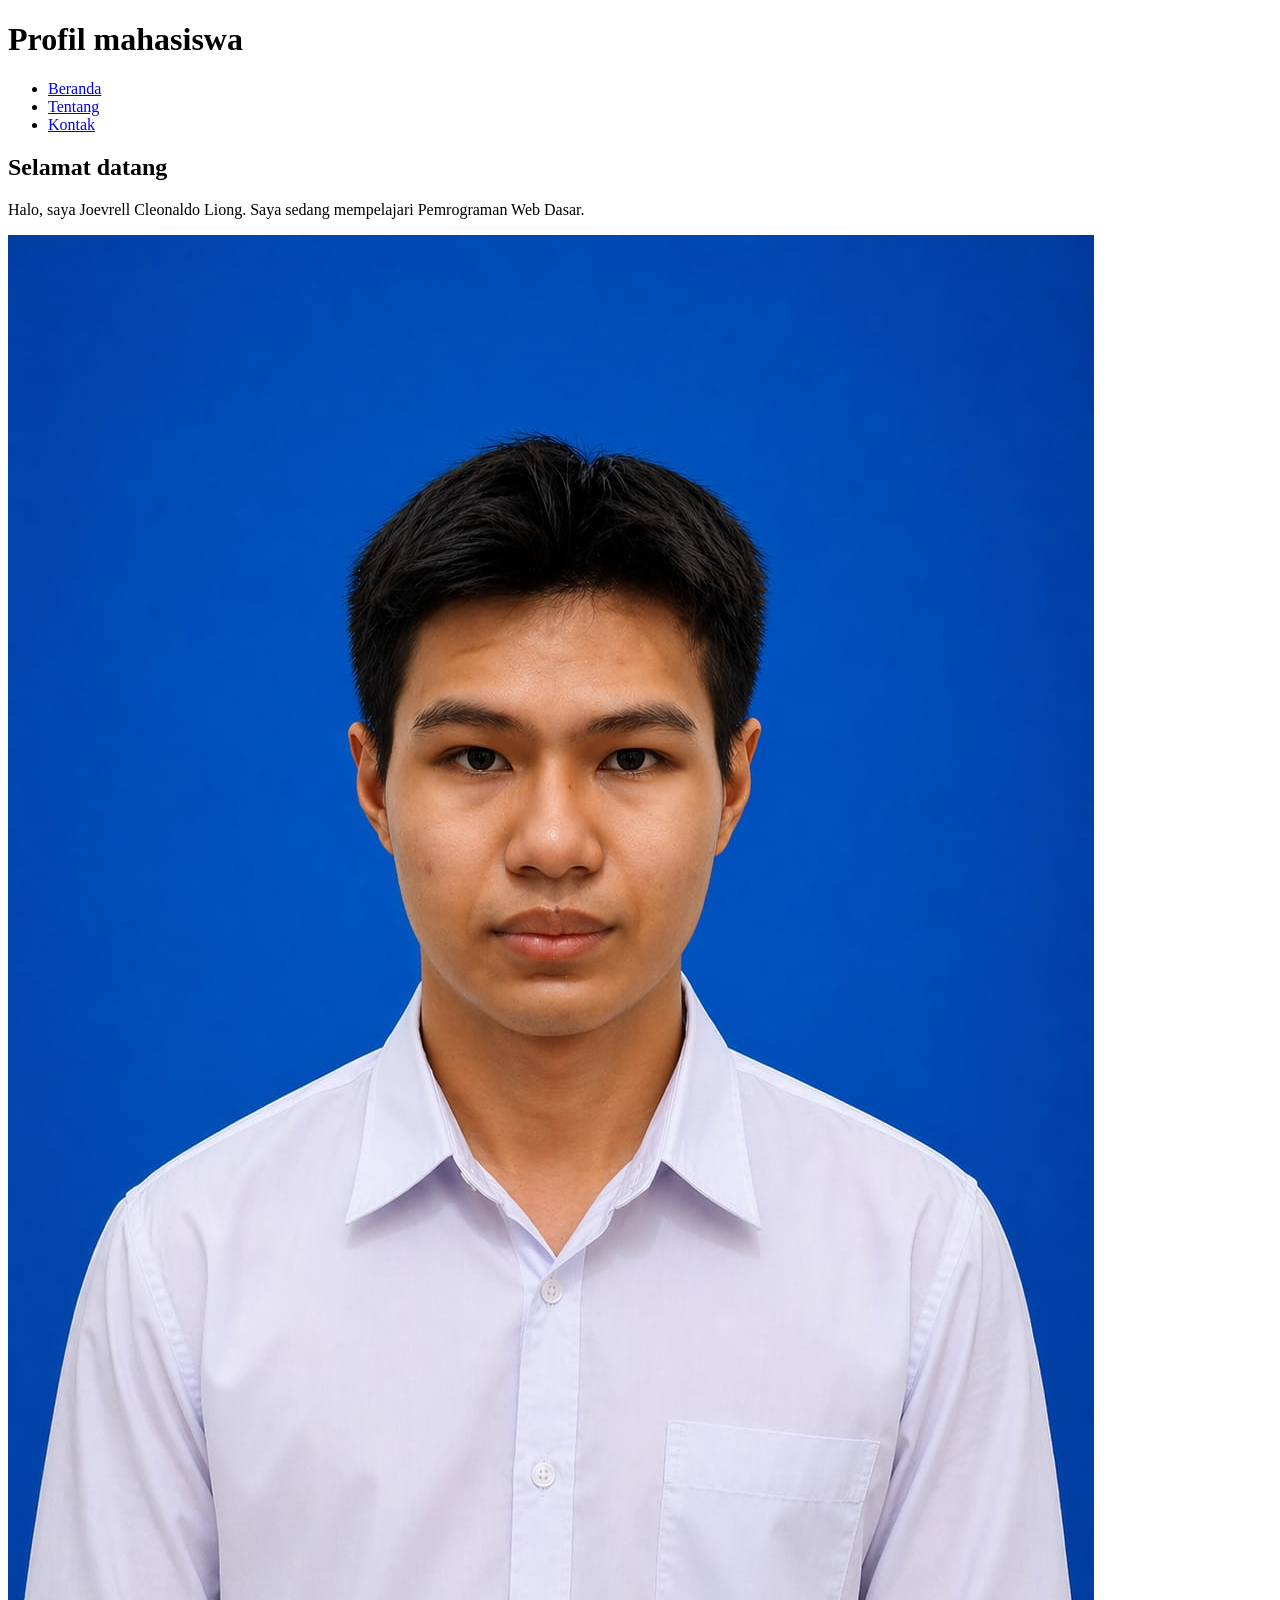
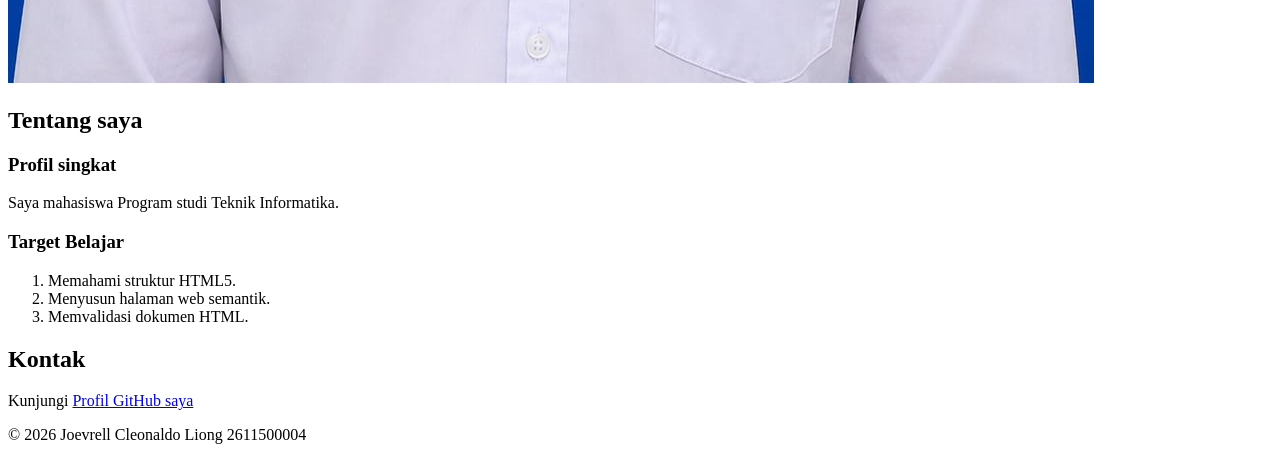
<file: pertemuan-02/index.html>
<!DOCTYPE html>
<html lang="id">
<head>
    <meta charset="UTF-8">
    <meta name="viewport" content="width=device-width, initial-scale=1.0">
    <title>Profil mahasiswa</title>
</head>
<body>
    <header>
        <h1>Profil mahasiswa</h1>
        <nav>
            <ul>
                <li><a href="#home">Beranda</a></li>
                <li><a href="#about">Tentang</a></li>
                <li><a href="#contact">Kontak</a></li>
            </ul>
        </nav>
    </header>
    <main>
        <section id="home">
            <h2>Selamat datang</h2>
            <p>Halo, saya Joevrell Cleonaldo Liong. Saya sedang mempelajari Pemrograman Web Dasar.</p>
            <img src="img/Foto-profil.jpg" alt="Foto profil Joevrell Cleonaldo Liong">
            </section>

        <section id="about">
            <h2>Tentang saya</h2>
            <article>
            <h3>Profil singkat</h3>
              <p>Saya mahasiswa Program studi Teknik Informatika.</p>

            <h3>Target Belajar</h3>
              <ol>
                <li>Memahami struktur HTML5.</li>
                <li>Menyusun halaman web semantik.</li>
                <li>Memvalidasi dokumen HTML.</li>
              </ol>
            </article>
        </section>

        <section id="contact">
            <h2>Kontak</h2>
            <p>Kunjungi <a href="https://github.com/ikan565">Profil GitHub saya</a></p>
        </section>
    </main>

    <footer>
        <p>&copy; 2026 Joevrell Cleonaldo Liong 2611500004 </p>
    </footer>
</body>
</html>
</file>
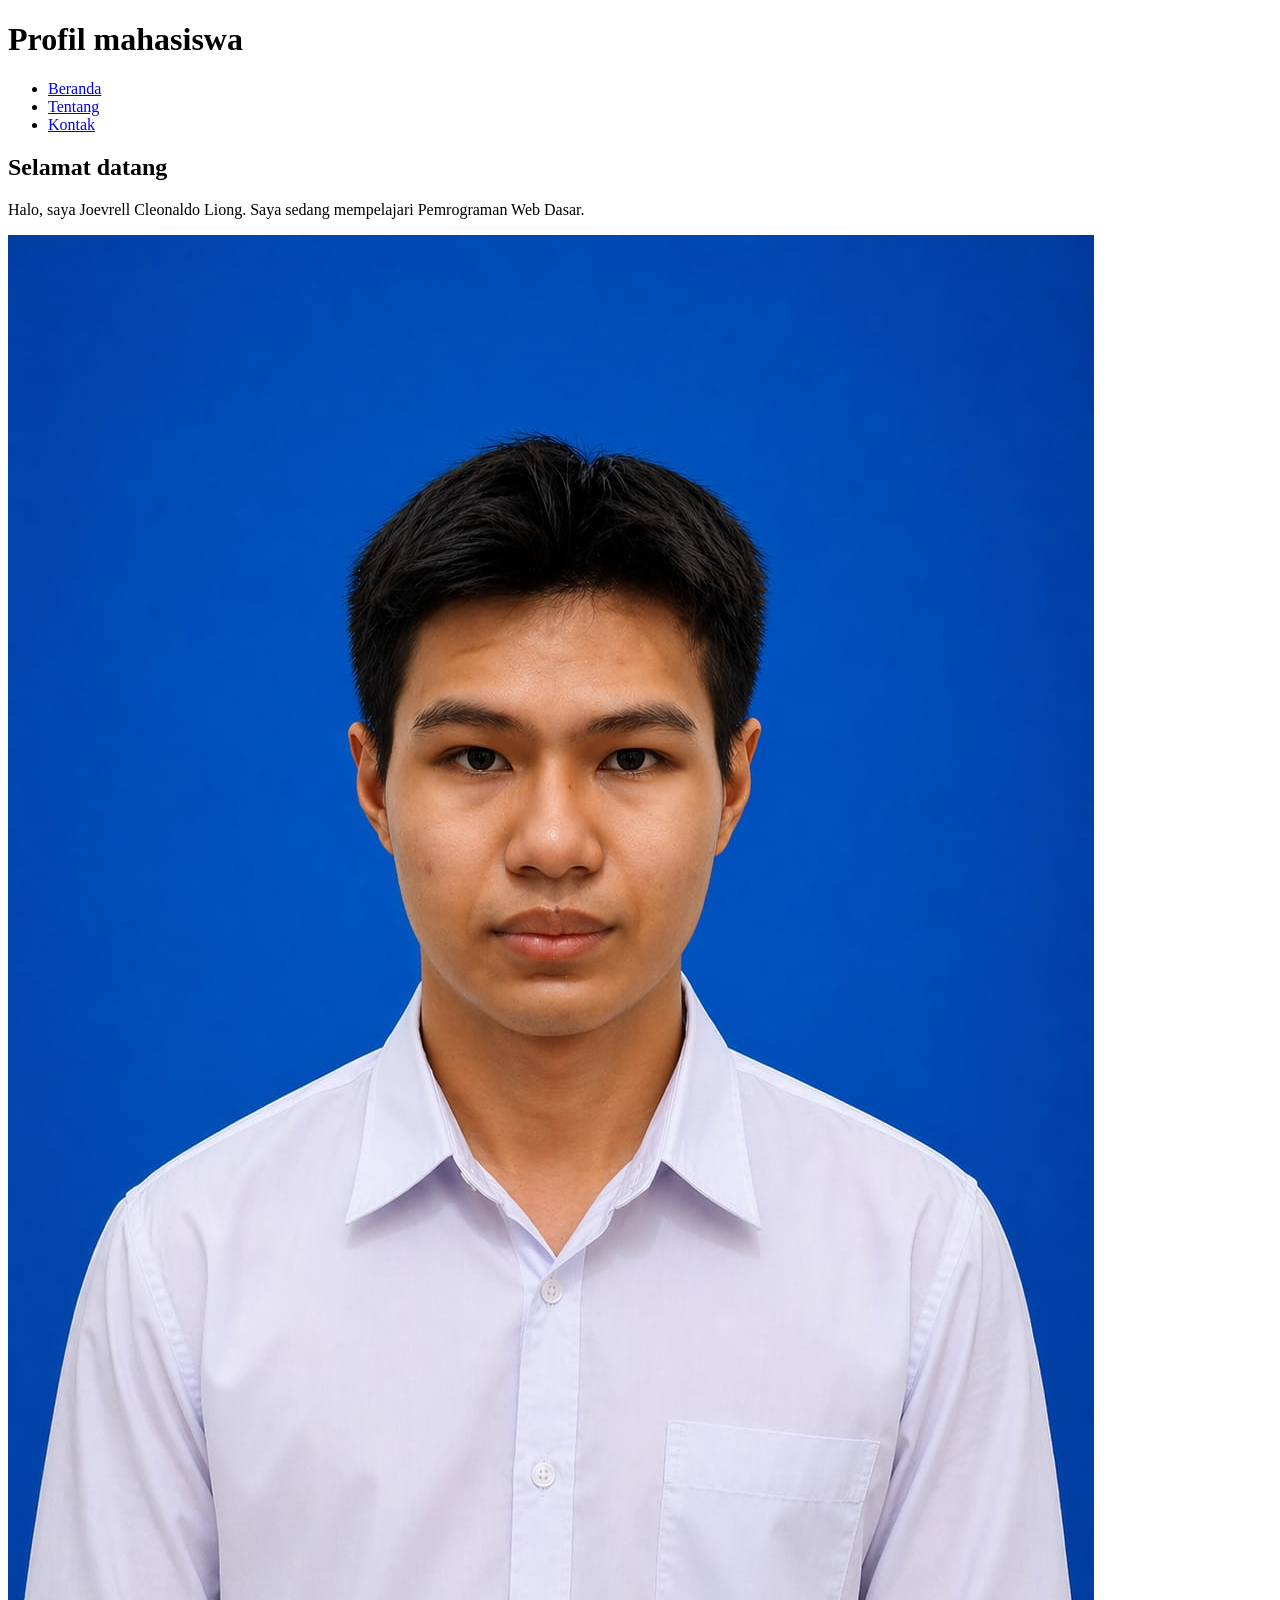
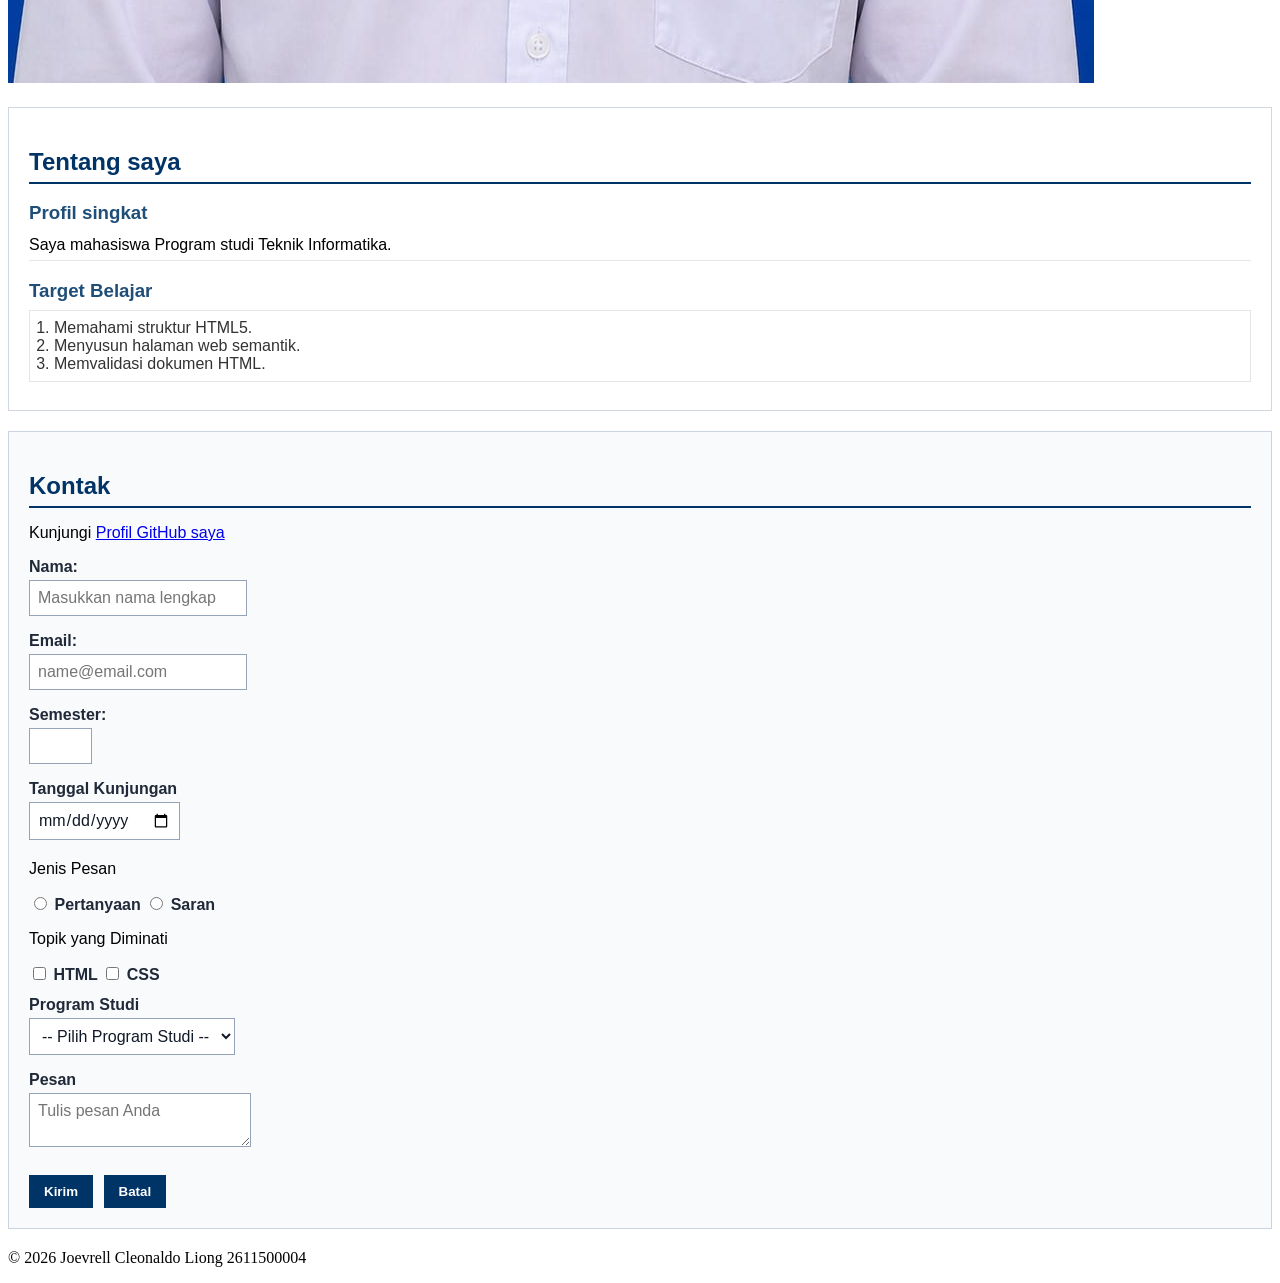
<file: pertemuan-03/index.html>
<!DOCTYPE html>
<html lang="id">
<head>
    <meta charset="UTF-8">
    <meta name="viewport" content="width=device-width, initial-scale=1.0">
    <title>Profil mahasiswa</title>
    <style>
        #about {
            background-color: #ffffff;
            border: 1px solid #d0d7de;
            padding: 20px;
            margin: 20px 0;
            font-family: Arial, sans-serif;
        }

        #about h2 {
            color: #003366;
            border-bottom: 2px solid #003366;
            padding-bottom: 6px;
            margin-bottom: 16px;
        }

        #about h3 {
            color: #1f4e78;
            margin-bottom: 6px;
        }

        #about p {
            margin: 6px 0;
            padding: 6px 0;
            border-bottom: 1px solid #e6e6e6;
        }

        #about ol {
            color: #333333;
            margin: 8px 0;
            padding: 8px 24px;
            border: 1px solid #e6e6e6;
        }

        #contact {
            background-color: #f8fafc;
            border: 1px solid #cbd5e1;
            padding: 20px;
            margin: 20px 0;
            font-family: Arial, sans-serif;
        }

        #contact h2 {
            color: #003366;
            border-bottom: 2px solid #003366;
            padding-bottom: 6px;
            margin-bottom: 16px;
        }

        .form-group {
            margin: 12px 0;
        }

        #contact label {
            color: #1f2937;
            font-weight: bold;
        }

        .input-form {
            background-color: #ffffff;
            color: #111827;
            font-family: Arial, sans-serif;
            font-size: 16px;
            padding: 8px;
            margin: 4px 0;
            border: 1px solid #94a3b8;
        }
        
        #contact button {
            background-color: #003366;
            color: #ffffff;
            font-weight: bold;
            padding: 8px 14px;
            margin: 8px 6px 0 0;
            border: 1px solid #003366;
            cursor: pointer;
        }
    </style>
</head>
<body>
    <header>
        <h1>Profil mahasiswa</h1>
        <nav>
            <ul>
                <li><a href="#home">Beranda</a></li>
                <li><a href="#about">Tentang</a></li>
                <li><a href="#contact">Kontak</a></li>
            </ul>
        </nav>
    </header>
    <main>
        <section id="home">
            <h2>Selamat datang</h2>
            <p>Halo, saya Joevrell Cleonaldo Liong. Saya sedang mempelajari Pemrograman Web Dasar.</p>
            <img src="img/Foto-profil.jpg" alt="Foto profil Joevrell Cleonaldo Liong">
            </section>

        <section id="about">
            <h2>Tentang saya</h2>
            <article>
            <h3>Profil singkat</h3>
              <p>Saya mahasiswa Program studi Teknik Informatika.</p>

            <h3>Target Belajar</h3>
              <ol>
                <li>Memahami struktur HTML5.</li>
                <li>Menyusun halaman web semantik.</li>
                <li>Memvalidasi dokumen HTML.</li>
              </ol>
            </article>
        </section>

        <section id="contact">
            <h2>Kontak</h2>
            <p>Kunjungi <a href="https://github.com/ikan565">Profil GitHub saya</a></p>
            <form action="index.html" method="get"> 
                <div class="form-group">
                    <label for="name">Nama:</label><br>
                    <input class="input-form"
                    type="text"
                    id="nama"
                    name="nama"
                    placeholder="Masukkan nama lengkap"
                    minlength="3"
                    maxlength="50"
                    required>
            </div>
            <div class="form-group">
                    <label for="email">Email:</label><br>
                    <input class="input-form"
                    type="email"
                    id="email"
                    name="email"
                    placeholder="name@email.com"
                    required>

            </div>
            <div class="form-group">
                    <label for="Semester">Semester:</label><br>
                    <input class="input-form"
                    type="number"
                    id="semester"
                    name="semester"
                    min="1"
                    max="14"
                    required>

            </div>

            <div class="form-group">
                <label for="tanggal">Tanggal Kunjungan</label><br>
                <input class="input-form"
                    type="date"
                    id="tanggal"
                    name="tanggal"
                    required>
            </div>

                <div class="form-group">
                <p>Jenis Pesan</p>
                <input type="radio" id="pertanyaan" name="jenis_pesan"
                    value="pertanyaan" required>
                <label for="pertanyaan">Pertanyaan</label>
                <input type="radio" id="saran" name="jenis_pesan"
                    value="saran">
                <label for="saran">Saran</label>
            </div>

            <div class="form-group">
                <p>Topik yang Diminati</p>
                <input type="checkbox" id="minat-html" name="minat" value="HTML">
                <label for="minat-html">HTML</label>
                <input type="checkbox" id="minat-css" name="minat" value="CSS">
                <label for="minat-css">CSS</label>
            </div>

            <div class="form-group">
                <label for="prodi">Program Studi</label><br>
                <select class="input-form" id="prodi" name="prodi" required>
                <option value="">-- Pilih Program Studi --</option>
                <option value="SI">Sistem Informasi</option>
                <option value="TI">Teknik Informatika</option>
                </select>
            </div>

            <div class="form-group">
                <label for="pesan">Pesan</label><br>
                <textarea 
                        class="input-form"
                        id="pesan"
                        name="pesan"
                        maxlength="300"
                        placeholder="Tulis pesan Anda"
                        required></textarea>
          </div>
          <button type="submit">Kirim</button>
          <button type="reset">Batal</button>
        </form>
        </section>

    </main>

    <footer>
        <p>&copy; 2026 Joevrell Cleonaldo Liong 2611500004 </p>
    </footer>
</body>
</html>
</file>
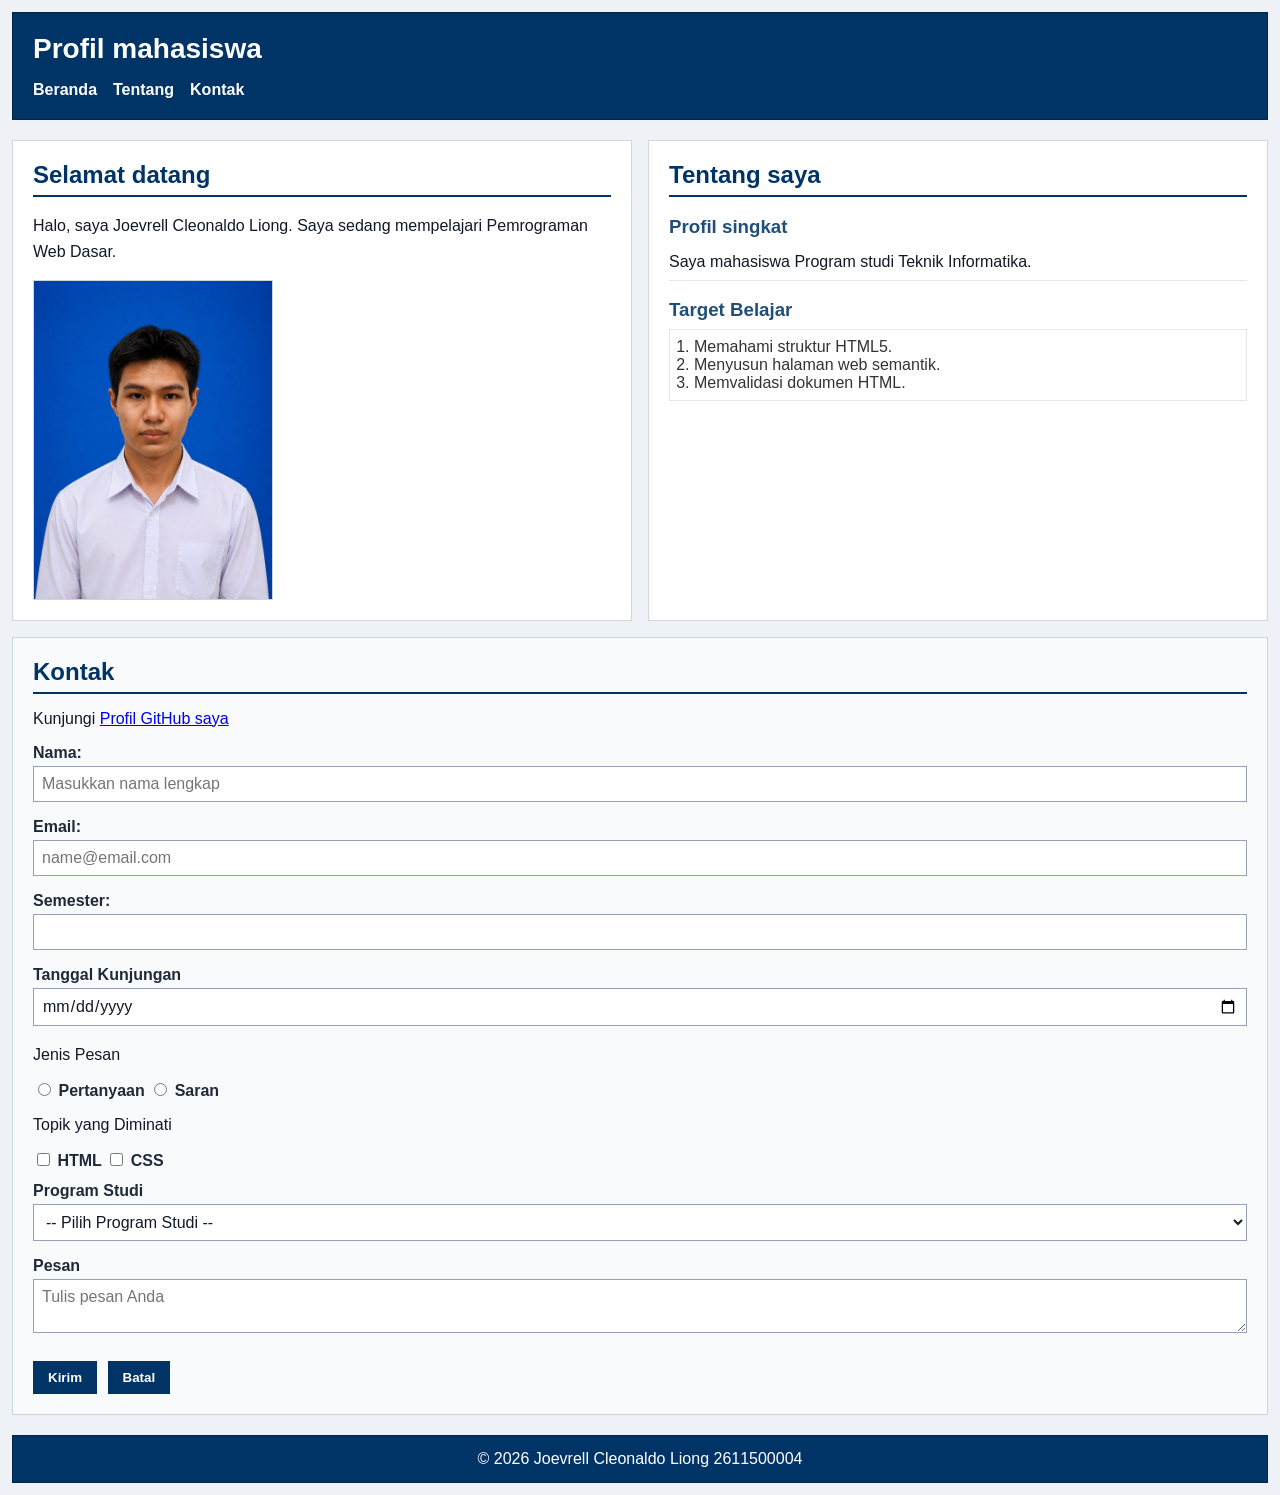
<file: pertemuan-04/index.html>
<!DOCTYPE html>
<html lang="id">
<head>
    <meta charset="UTF-8">
    <meta name="viewport" content="width=device-width, initial-scale=1.0">
    <title>Profil mahasiswa</title>
    <link rel="stylesheet" href="style.css" />
</head>
<body>
    <header>
        <h1>Profil mahasiswa</h1>
        <nav>
            <ul>
                <li><a href="#home">Beranda</a></li>
                <li><a href="#about">Tentang</a></li>
                <li><a href="#contact">Kontak</a></li>
            </ul>
        </nav>
    </header>
    <main>
        <section id="home">
            <h2>Selamat datang</h2>
            <p>Halo, saya Joevrell Cleonaldo Liong. Saya sedang mempelajari Pemrograman Web Dasar.</p>
            <img src="img/Foto-profil.jpg" alt="Foto profil Joevrell Cleonaldo Liong">
            </section>

        <section id="about">
            <h2>Tentang saya</h2>
            <article>
            <h3>Profil singkat</h3>
              <p>Saya mahasiswa Program studi Teknik Informatika.</p>

            <h3>Target Belajar</h3>
              <ol>
                <li>Memahami struktur HTML5.</li>
                <li>Menyusun halaman web semantik.</li>
                <li>Memvalidasi dokumen HTML.</li>
              </ol>
            </article>
        </section>

        <section id="contact">
            <h2>Kontak</h2>
            <p>Kunjungi <a href="https://github.com/ikan565">Profil GitHub saya</a></p>
            <form action="index.html" method="get"> 
                <div class="form-group">
                    <label for="name">Nama:</label><br>
                    <input class="input-form"
                    type="text"
                    id="nama"
                    name="nama"
                    placeholder="Masukkan nama lengkap"
                    minlength="3"
                    maxlength="50"
                    required>
            </div>
            <div class="form-group">
                    <label for="email">Email:</label><br>
                    <input class="input-form"
                    type="email"
                    id="email"
                    name="email"
                    placeholder="name@email.com"
                    required>

            </div>
            <div class="form-group">
                    <label for="Semester">Semester:</label><br>
                    <input class="input-form"
                    type="number"
                    id="semester"
                    name="semester"
                    min="1"
                    max="14"
                    required>

            </div>

            <div class="form-group">
                <label for="tanggal">Tanggal Kunjungan</label><br>
                <input class="input-form"
                    type="date"
                    id="tanggal"
                    name="tanggal"
                    required>
            </div>

                <div class="form-group">
                <p>Jenis Pesan</p>
                <input type="radio" id="pertanyaan" name="jenis_pesan"
                    value="pertanyaan" required>
                <label for="pertanyaan">Pertanyaan</label>
                <input type="radio" id="saran" name="jenis_pesan"
                    value="saran">
                <label for="saran">Saran</label>
            </div>

            <div class="form-group">
                <p>Topik yang Diminati</p>
                <input type="checkbox" id="minat-html" name="minat" value="HTML">
                <label for="minat-html">HTML</label>
                <input type="checkbox" id="minat-css" name="minat" value="CSS">
                <label for="minat-css">CSS</label>
            </div>

            <div class="form-group">
                <label for="prodi">Program Studi</label><br>
                <select class="input-form" id="prodi" name="prodi" required>
                <option value="">-- Pilih Program Studi --</option>
                <option value="SI">Sistem Informasi</option>
                <option value="TI">Teknik Informatika</option>
                </select>
            </div>

            <div class="form-group">
                <label for="pesan">Pesan</label><br>
                <textarea 
                        class="input-form"
                        id="pesan"
                        name="pesan"
                        maxlength="300"
                        placeholder="Tulis pesan Anda"
                        required></textarea>
          </div>
          <button type="submit">Kirim</button>
          <button type="reset">Batal</button>
        </form>
        </section>

    </main>

    <footer>
        <p>&copy; 2026 Joevrell Cleonaldo Liong 2611500004 </p>
    </footer>
</body>
</html>
</file>
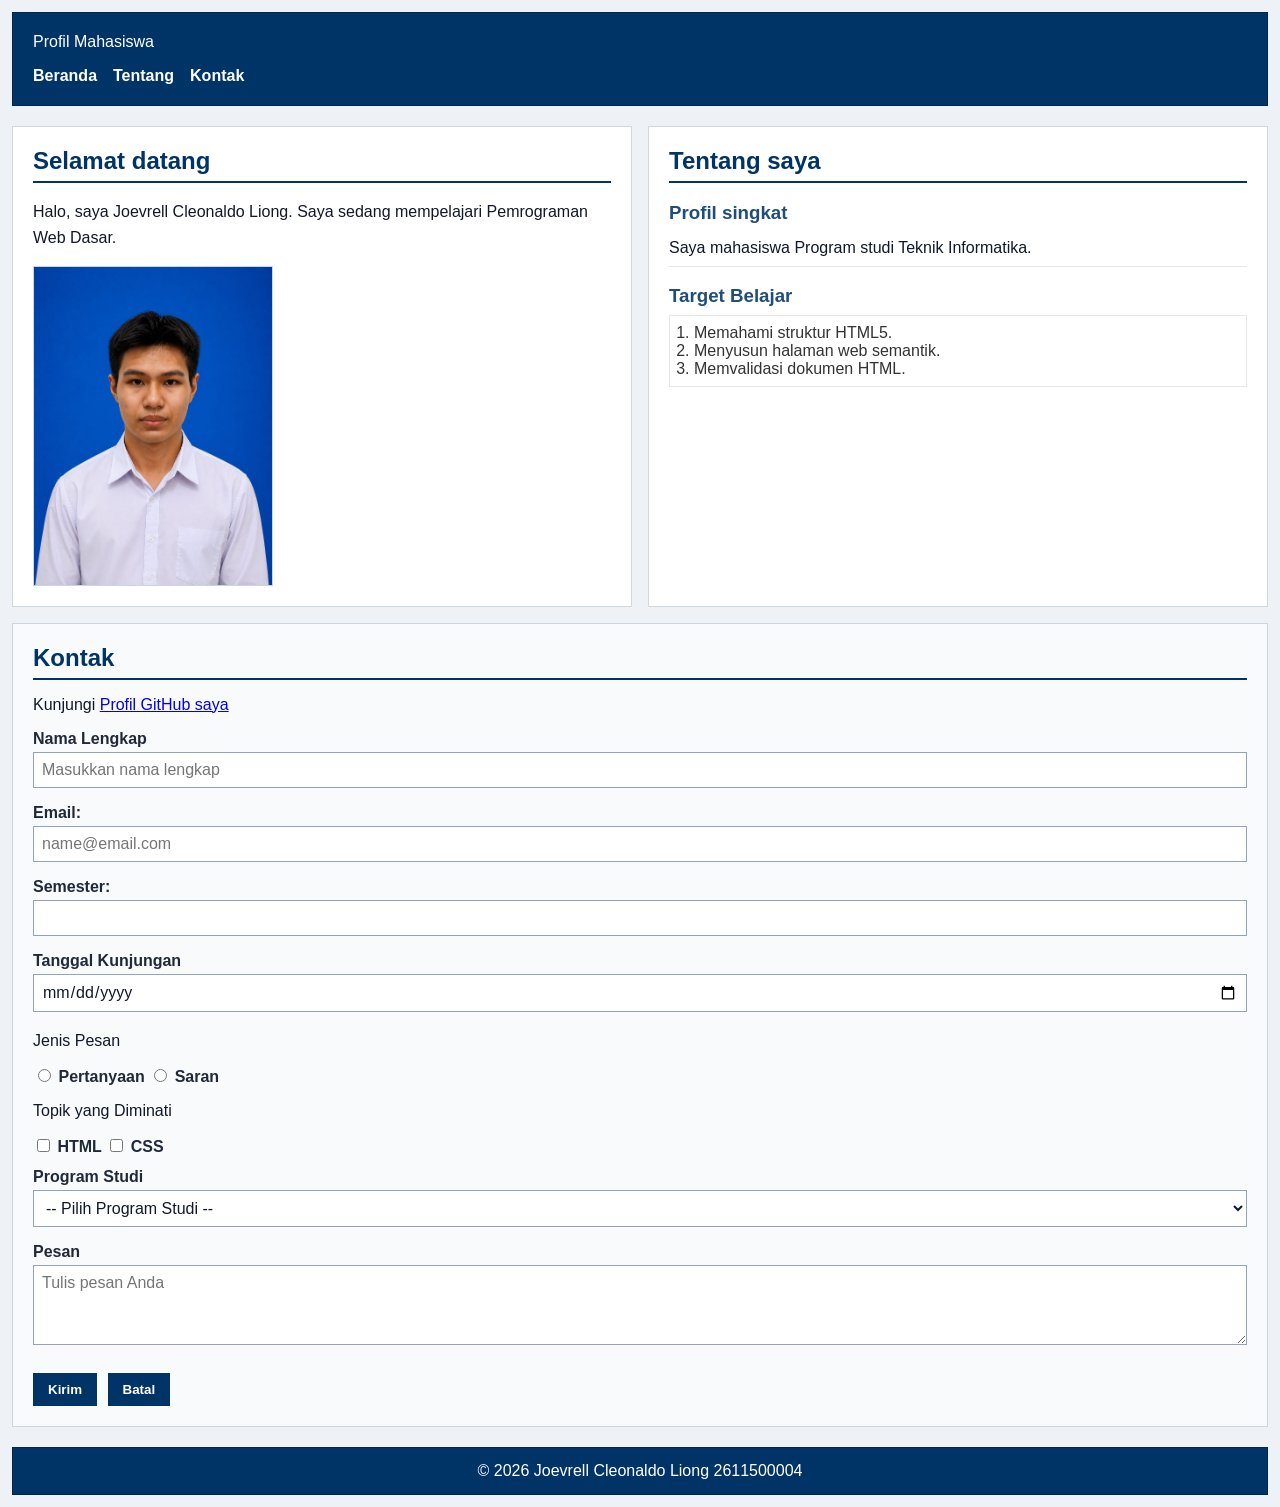
<file: pertemuan-05/index.html>
<!DOCTYPE html>
<html lang="id">
<head>
    <meta charset="UTF-8">
    <meta name="viewport" content="width=device-width, initial-scale=1.0">
    <title>Profil mahasiswa</title>
    <link rel="stylesheet" href="style.css" />
</head>
<body>
    <header>
        <div class="header-top"
            <h1>Profil Mahasiswa</h1>

        <button
            class="nav-toggle"
            id="navToggle"
            type="button"
            aria-label="Buka navigasi"
            aria-controls="navMenu"
            aria-expanded="false"
        >
            &#9776;
        </button>
    </div>

    <nav>
        <ul id="navMenu">
            <li><a href="#home">Beranda</a></li>
            <li><a href="#about">Tentang</a></li>
            <li><a href="#contact">Kontak</a></li>
        </ul>
    </nav>
</header>
    <main>
        <section id="home">
            <h2>Selamat datang</h2>
            <p>Halo, saya Joevrell Cleonaldo Liong. Saya sedang mempelajari Pemrograman Web Dasar.</p>
            <img src="img/Foto-profil.jpg" alt="Foto profil Joevrell Cleonaldo Liong">
            </section>

        <section id="about">
            <h2>Tentang saya</h2>
            <article>
            <h3>Profil singkat</h3>
              <p>Saya mahasiswa Program studi Teknik Informatika.</p>

            <h3>Target Belajar</h3>
              <ol>
                <li>Memahami struktur HTML5.</li>
                <li>Menyusun halaman web semantik.</li>
                <li>Memvalidasi dokumen HTML.</li>
              </ol>
            </article>
        </section>

        <section id="contact">
            <h2>Kontak</h2>
            <p>Kunjungi <a href="https://github.com/ikan565">Profil GitHub saya</a></p>
               <form id="contactForm" action="index.html" method="get" novalidate>
 <div class="form-group">
 <label for="nama">Nama Lengkap</label><br />
 <input
 class="input-form"
 type="text"
 id="nama"
 name="nama"
 placeholder="Masukkan nama lengkap"
 minlength="3"
 maxlength="50"
 required
 />
 </div>

            <div class="form-group">
                    <label for="email">Email:</label><br>
                    <input class="input-form"
                    type="email"
                    id="email"
                    name="email"
                    placeholder="name@email.com"
                    required>

            </div>
            <div class="form-group">
                    <label for="Semester">Semester:</label><br>
                    <input class="input-form"
                    type="number"
                    id="semester"
                    name="semester"
                    min="1"
                    max="14"
                    required>

            </div>

            <div class="form-group">
                <label for="tanggal">Tanggal Kunjungan</label><br>
                <input class="input-form"
                    type="date"
                    id="tanggal"
                    name="tanggal"
                    required>
            </div>

                <div class="form-group">
                <p>Jenis Pesan</p>
                <input type="radio" id="pertanyaan" name="jenis_pesan"
                    value="pertanyaan" required>
                <label for="pertanyaan">Pertanyaan</label>
                <input type="radio" id="saran" name="jenis_pesan"
                    value="saran">
                <label for="saran">Saran</label>
            </div>

            <div class="form-group">
                <p>Topik yang Diminati</p>
                <input type="checkbox" id="minat-html" name="minat" value="HTML">
                <label for="minat-html">HTML</label>
                <input type="checkbox" id="minat-css" name="minat" value="CSS">
                <label for="minat-css">CSS</label>
            </div>

            <div class="form-group">
                <label for="prodi">Program Studi</label><br>
                <select class="input-form" id="prodi" name="prodi" required>
                <option value="">-- Pilih Program Studi --</option>
                <option value="SI">Sistem Informasi</option>
                <option value="TI">Teknik Informatika</option>
                </select>
            </div>

            <div class="form-group">
                <label for="pesan">Pesan</label><br>
                <textarea 
                        class="input-form"
                        id="pesan"
                        name="pesan"
                        maxlength="300"
                        placeholder="Tulis pesan Anda"
                        required></textarea>
          </div>
          <button type="submit">Kirim</button>
          <button type="reset">Batal</button>
        </form>
        </section>

    </main>

    <footer>
        <p>&copy; 2026 Joevrell Cleonaldo Liong 2611500004 </p>
    </footer>
<script src="script.js"></script>
</body>
</html>
</file>
<file: pertemuan-04/style.css>
* {
        box-sizing: border-box;
       } 

       body {
        margin: 0;
        padding: 12px;
        font-family: Arial, sans-serif;
        color: #111827;
        background-color: #eef2f7;
    }

        /* Header */
        header {
        background-color: #003366;
        color: #ffffff;
        padding: 20px;
        margin-bottom: 20px;
        border: 1px solid #00264d;
    }

        header h1 {
            margin: 0 0 16px;
            font-size: 28px;
        }

            nav ul {
            display: flex;
            flex-direction: column;
            justify-content: flex-start;
            align-items: flex-start;
            gap: 8px;
            margin: 0;
            padding: 0;
            list-style: none;
        }

            nav a {
            color: #ffffff;
            font-weight: bold;
            text-decoration: none;
                }

            main {
            display: grid;
            grid-template-columns: 1fr;
            gap: 16px;
        }

        section {
        width: 100%;
    }

        #home {
        background-color: #ffffff;
        border: 1px solid #d0d7de;
        padding: 20px;
        margin: 0;
       }

       #home h2 {
        color: #003366;
        border-bottom: 2px solid #003366;
        padding-bottom: 6px;
        margin-top: 0;
        margin-bottom: 16px;
    }

        #home p {
        line-height: 1.6;
        margin: 0 0 16px;
    }

        #home img {
            display: block;
            width: 240px;
            max-width: 100%;
            height: auto;
            border: 1px solid #cbd5e1;
    }

        #about {
            background-color: #ffffff;
            border: 1px solid #d0d7de;
            padding: 20px;
            margin: 0;
            font-family: Arial, sans-serif;
        }

        #about h2 {
            color: #003366;
            border-bottom: 2px solid #003366;
            padding-bottom: 6px;
            margin-top: 0;
            margin-bottom: 16px;
        }

        #about h3 {
            color: #1f4e78;
            margin-bottom: 6px;
        }

        #about p {
            line-height: 1.5;
            margin: 6px 0;
            padding: 6px 0;
            border-bottom: 1px solid #e6e6e6;
        }

        #about ol {
            color: #333333;
            margin: 8px 0;
            padding: 8px 24px;
            border: 1px solid #e6e6e6;
        }

        #contact {
            background-color: #f8fafc;
            border: 1px solid #cbd5e1;
            padding: 20px;
            margin: 0;
            font-family: Arial, sans-serif;
            grid-column: 1 / -1;
        }

        #contact h2 {
            color: #003366;
            border-bottom: 2px solid #003366;
            padding-bottom: 6px;
            margin-top: 0;
            margin-bottom: 16px;
        }

        .form-group {
            margin: 12px 0;
        }

        #contact label {
            color: #1f2937;
            font-weight: bold;
        }

        .input-form {
            background-color: #ffffff;
            color: #111827;
            font-family: Arial, sans-serif;
            font-size: 16px;
            padding: 8px;
            margin: 4px 0;
            border: 1px solid #94a3b8;
            width: 100%;
            max-width: 100%;
        }
        
        #contact button {
            cursor: pointer;
            background-color: #003366;
            color: #ffffff;
            font-weight: bold;
            padding: 8px 14px;
            margin: 8px 6px 0 0;
            border: 1px solid #003366;
        }

        /* Footer */
        footer {
        background-color: #003366;
        color: #ffffff;
        text-align: center;
        padding: 14px 20px;
        margin-top: 20px;
        border: 1px solid #00264d;
        }
        footer p {
        margin: 0;
        }

@media (min-width: 768px) {
  /* aturan CSS untuk viewport dengan lebar minimal 768px */
  main {
    grid-template-columns: 1fr 1fr;
  }

  nav ul {
    flex-direction: row;
    justify-content: flex-start;
    align-items: center;
    gap: 16px;
  }

  #contact {
    grid-column: 1 / -1;
    }
</file>
<file: pertemuan-05/style.css>
* {
  box-sizing: border-box;
}

body {
  margin: 0;
  padding: 12px;
  font-family: Arial, sans-serif;
  color: #111827;
  background-color: #eef2f7;
}

/* Header */
header {
  background-color: #003366;
  color: #ffffff;
  padding: 20px;
  margin-bottom: 20px;
  border: 1px solid #00264d;
}

header h1 {
  margin: 0;
  font-size: 28px;
}

.header-top {
  display: flex;
  justify-content: space-between;
  align-items: center;
}

#navMenu {
  display: none;
}

#navMenu.nav-open {
  display: flex;
  flex-direction: column;
  margin-top: 16px;
}

.nav-toggle {
  display: block;
  border: none;
  background: transparent;
  color: #ffffff;
  font-size: 1.8rem;
  line-height: 1;
  cursor: pointer;
}

/* Navigasi */
nav ul {
  display: flex;
  flex-direction: column;
  justify-content: flex-start;
  align-items: flex-start;
  gap: 12px;
  margin: 0;
  padding: 0;
  list-style: none;
}

nav a {
  color: #ffffff;
  font-weight: bold;
  text-decoration: none;
}

/* Layout utama */
main {
  display: grid;
  grid-template-columns: 1fr;
  gap: 16px;
}

section {
  width: 100%;
}

/* Bagian Home */
#home {
  background-color: #ffffff;
  border: 1px solid #d0d7de;
  padding: 20px;
  margin: 0;
}

#home h2 {
  color: #003366;
  border-bottom: 2px solid #003366;
  padding-bottom: 6px;
  margin-top: 0;
  margin-bottom: 16px;
}

#home p {
  line-height: 1.6;
  margin: 0 0 16px;
}

#home img {
  display: block;
  width: 240px;
  max-width: 100%;
  height: auto;
  border: 1px solid #cbd5e1;
}

/* Bagian Tentang */
#about {
  background-color: #ffffff;
  border: 1px solid #d0d7de;
  padding: 20px;
  margin: 0;
}

#about h2 {
  color: #003366;
  border-bottom: 2px solid #003366;
  padding-bottom: 6px;
  margin-top: 0;
  margin-bottom: 16px;
}

#about h3 {
  color: #1f4e78;
  margin-bottom: 6px;
}

#about p {
  margin: 6px 0;
  padding: 6px 0;
  border-bottom: 1px solid #e6e6e6;
  line-height: 1.5;
}

#about ol {
  color: #333333;
  margin: 8px 0;
  padding: 8px 24px;
  border: 1px solid #e6e6e6;
}

/* Bagian Kontak */
#contact {
  background-color: #f8fafc;
  border: 1px solid #cbd5e1;
  padding: 20px;
  margin: 0;
}

#contact h2 {
  color: #003366;
  border-bottom: 2px solid #003366;
  padding-bottom: 6px;
  margin-top: 0;
  margin-bottom: 16px;
}

.form-group {
  margin: 12px 0;
}

#contact label {
  color: #1f2937;
  font-weight: bold;
}

.input-form {
  width: 100%;
  max-width: 100%;
  background-color: #ffffff;
  color: #111827;
  font-family: Arial, sans-serif;
  font-size: 16px;
  padding: 8px;
  margin: 4px 0;
  border: 1px solid #94a3b8;
}

#contact textarea {
  min-height: 80px;
  resize: vertical;
}

#contact button {
  background-color: #003366;
  color: #ffffff;
  font-weight: bold;
  padding: 8px 14px;
  margin: 8px 6px 0 0;
  border: 1px solid #003366;
  cursor: pointer;
}

/* Footer */
footer {
  background-color: #003366;
  color: #ffffff;
  text-align: center;
  padding: 14px 20px;
  margin-top: 20px;
  border: 1px solid #00264d;
}

footer p {
  margin: 0;
}

.form-feedback-error {
  color: #c62828;
}

.form-feedback-success {
  color: #2e7d32;
}

/* Layout untuk viewport yang lebih lebar */
@media (min-width: 768px) {
  nav {
    margin-top: 16px;
  }

  nav ul {
    flex-direction: row;
    justify-content: flex-start;
    align-items: center;
    gap: 16px;
  }

  main {
    grid-template-columns: 1fr 1fr;
  }

  #contact {
    grid-column: 1 / -1;
  }

  #navMenu {
    display: flex;
    flex-direction: row;
  }

  .nav-toggle {
    display: none;
  }
}
</file>
